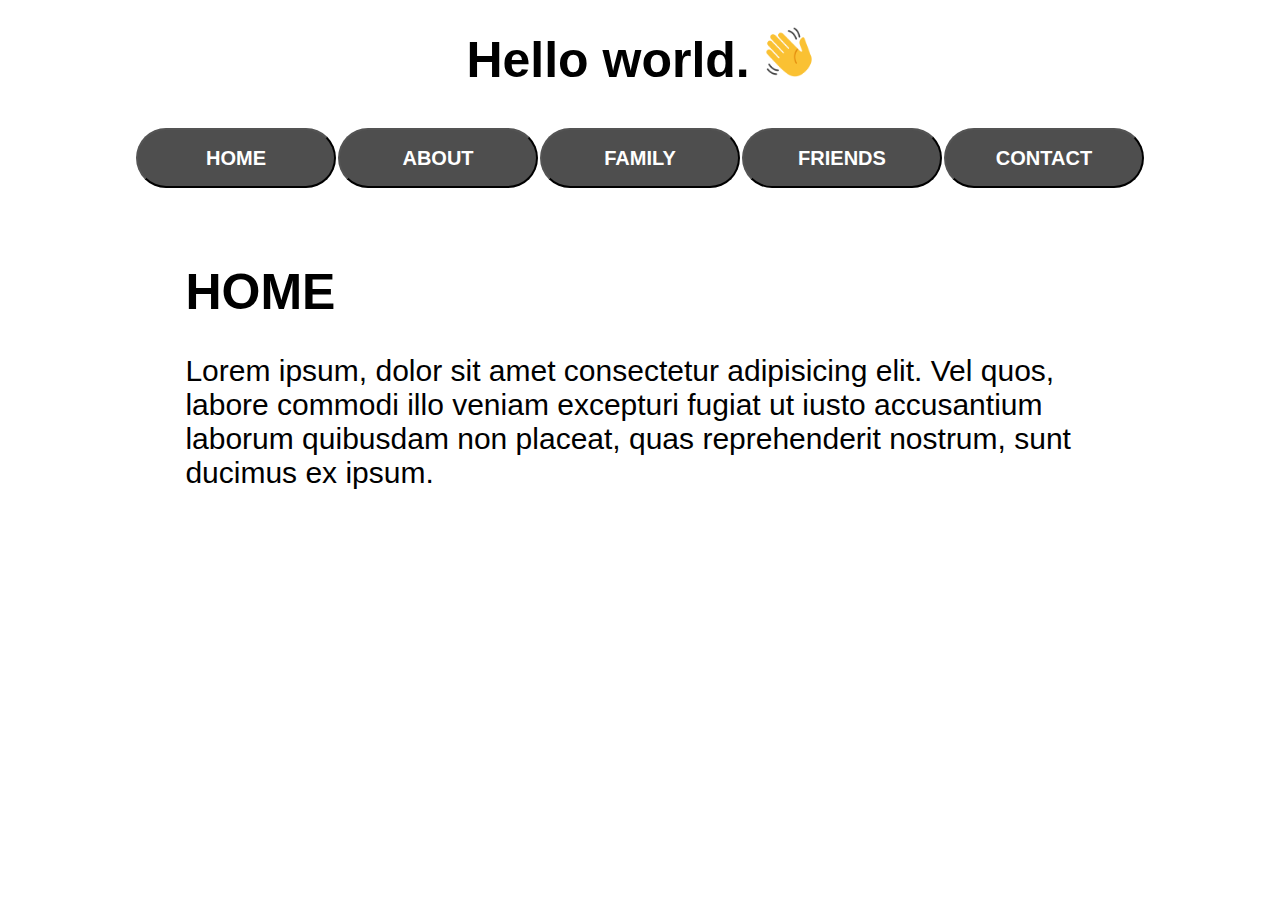
<file: index.html>
<!DOCTYPE html>
<html lang="en">
<head>
    <meta charset="UTF-8">
    <meta name="viewport" content="width=\, initial-scale=1.0">
    <link rel="stylesheet" href="styles.css">
    <title>Introduction webpage</title>
</head>
<body>
    <table>
        <tr style="height: 100px; font-size: 50px;">
            <th colspan="7">Hello world. <img src="wave.png" alt="waving" style="height: 50px;"></th>
        </tr>
        <tr style="height: 100px;">
            <th style="width: 20%;"></th>
            <th>
                <a href="index.html">
                    <button class="header_button">HOME</button>
                </a>
            </th> 
            <th>
                <a href="about.html">
                    <button class="header_button">ABOUT</button>
                </a>
            </th>               
            <th>
                <a href="family.html">
                    <button class="header_button">FAMILY</button>
                </a>
            </th> 
            <th>
                <a href="friends.html">
                    <button class="header_button">FRIENDS</button>
                </a>
            </th> 
            <th>
                <a href="contact.html">
                    <button class="header_button">CONTACT</button>
                </a>
            </th> 
            <th style="width: 20%;"></th>
        </tr>
    </table>

    <table style="margin-top: 20px;">
        <tr>
            <td style="width: 10%;"></td>
            <td style="display: flex;">
                <div style="margin-left: 50px;">
                    <h1 style="font-size: 50px;">HOME</h1>
                    <p style="font-size: 30px;">Lorem ipsum, dolor sit amet consectetur adipisicing elit. Vel quos, labore commodi illo veniam excepturi fugiat ut iusto accusantium laborum quibusdam non placeat, quas reprehenderit nostrum, sunt ducimus ex ipsum.</p>
                </div>
            </td>

            <td style="width: 10%;"></td>
        </tr>
    </table>


</body>
</html>
</file>
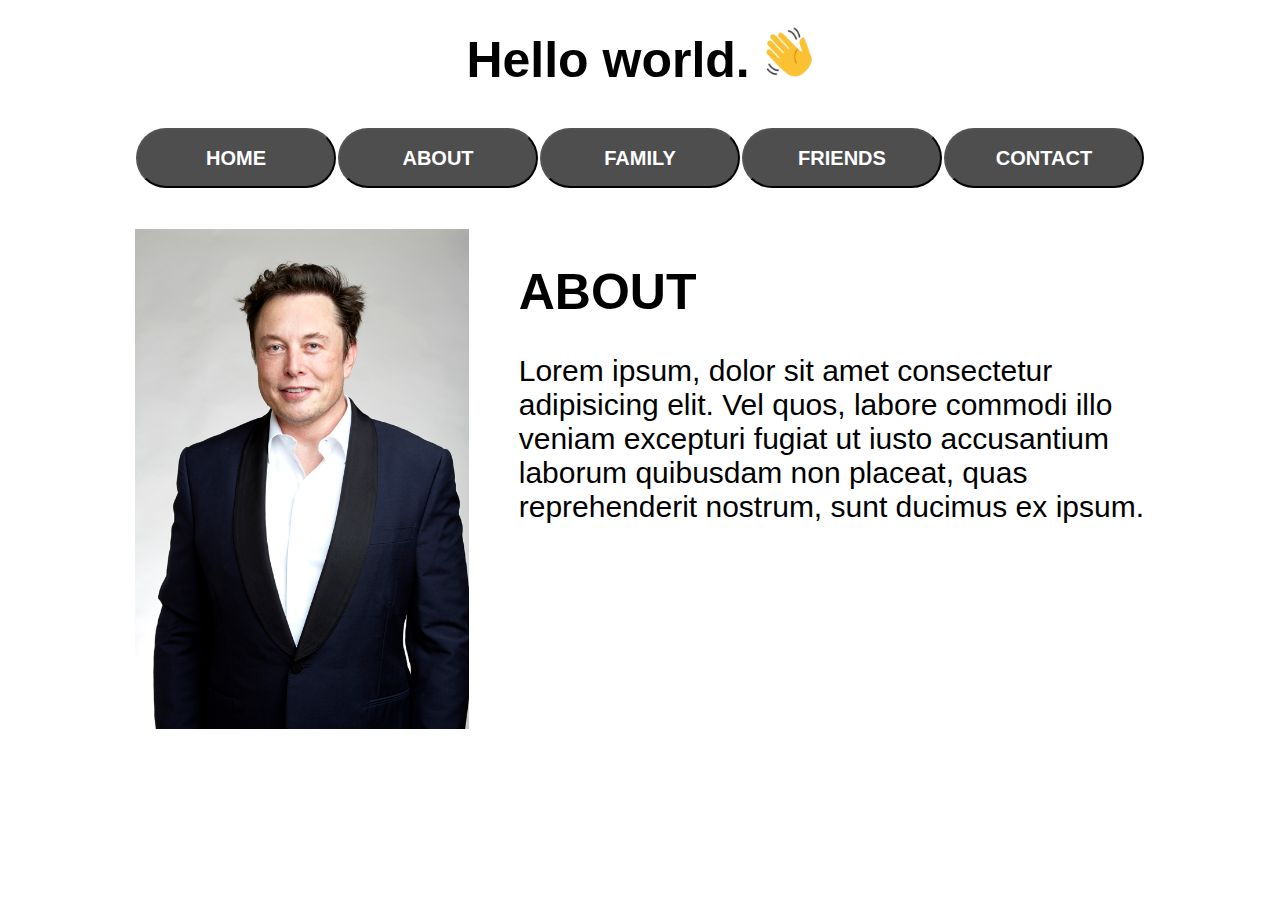
<file: about.html>
<!DOCTYPE html>
<html lang="en">
<head>
    <meta charset="UTF-8">
    <meta name="viewport" content="width=\, initial-scale=1.0">
    <link rel="stylesheet" href="styles.css">
    <title>Introduction webpage</title>
</head>
<body>
    <table>
        <tr style="height: 100px; font-size: 50px;">
            <th colspan="7">Hello world. <img src="wave.png" alt="waving" style="height: 50px;"></th>
        </tr>
        <tr style="height: 100px;">
            <th style="width: 20%;"></th>
            <th>
                <a href="index.html">
                    <button class="header_button">HOME</button>
                </a>
            </th> 
            <th>
                <a href="about.html">
                    <button class="header_button">ABOUT</button>
                </a>
            </th>               
            <th>
                <a href="family.html">
                    <button class="header_button">FAMILY</button>
                </a>
            </th> 
            <th>
                <a href="friends.html">
                    <button class="header_button">FRIENDS</button>
                </a>
            </th> 
            <th>
                <a href="contact.html">
                    <button class="header_button">CONTACT</button>
                </a>
            </th> 
            <th style="width: 20%;"></th>
        </tr>
    </table>

    <table style="margin-top: 20px;">
        <tr>
            <td style="width: 10%;"></td>
            <td style="display: flex;">
                <img src="Elon_Musk.jpg" alt="Elon Musk" style="height: 500px; position: relative;">
                <div style="margin-left: 50px;">
                    <h1 style="font-size: 50px;">ABOUT</h1>
                    <p style="font-size: 30px;">Lorem ipsum, dolor sit amet consectetur adipisicing elit. Vel quos, labore commodi illo veniam excepturi fugiat ut iusto accusantium laborum quibusdam non placeat, quas reprehenderit nostrum, sunt ducimus ex ipsum.</p>
                </div>
            </td>

            <td style="width: 10%;"></td>
        </tr>
    </table>


</body>
</html>
</file>
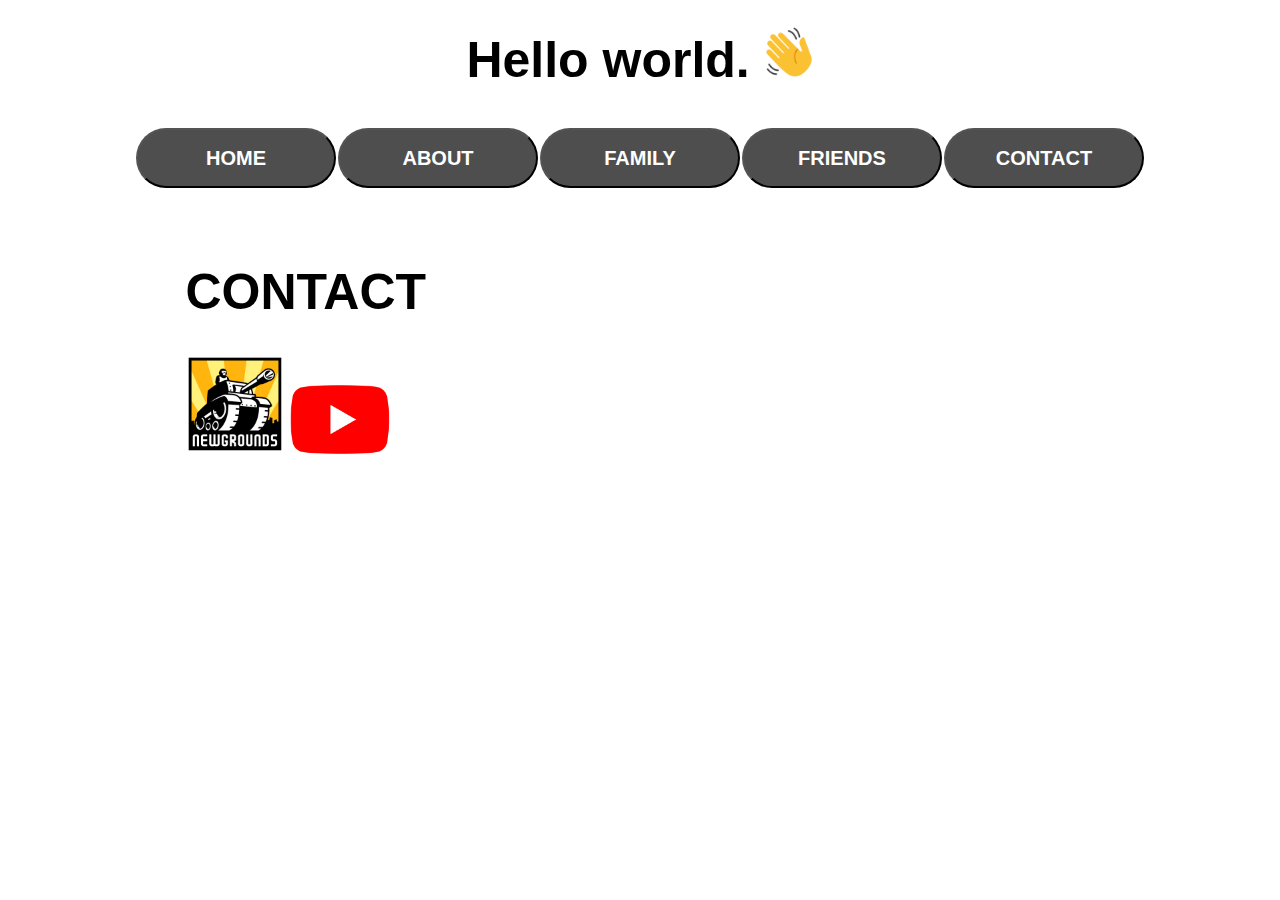
<file: contact.html>
<!DOCTYPE html>
<html lang="en">
<head>
    <meta charset="UTF-8">
    <meta name="viewport" content="width=\, initial-scale=1.0">
    <link rel="stylesheet" href="styles.css">
    <title>Introduction webpage</title>
</head>
<body>
    <table>
        <tr style="height: 100px; font-size: 50px;">
            <th colspan="7">Hello world. <img src="wave.png" alt="waving" style="height: 50px;"></th>
        </tr>
        <tr style="height: 100px;">
            <th style="width: 20%;"></th>
            <th>
                <a href="index.html">
                    <button class="header_button">HOME</button>
                </a>
            </th> 
            <th>
                <a href="about.html">
                    <button class="header_button">ABOUT</button>
                </a>
            </th>               
            <th>
                <a href="family.html">
                    <button class="header_button">FAMILY</button>
                </a>
            </th> 
            <th>
                <a href="friends.html">
                    <button class="header_button">FRIENDS</button>
                </a>
            </th> 
            <th>
                <a href="contact.html">
                    <button class="header_button">CONTACT</button>
                </a>
            </th> 
            <th style="width: 20%;"></th>
        </tr>
    </table>

    <table style="margin-top: 20px;">
        <tr>
            <td style="width: 10%;"></td>
            <td style="display: flex;">
                <div style="margin-left: 50px;">
                    <h1 style="font-size: 50px;">CONTACT</h1>
                    <div>
                        <a href="https://bu4jenke3.newgrounds.com/"><img src="NG.png" alt="NG" style="width: 100px;"></a>
                        <a href="https://www.youtube.com/@primenous"><img src="YT.png" alt="YT" style="width: 100px;"></a>
                    </div>
                </div>
            </td>

            <td style="width: 10%;"></td>
        </tr>
    </table>


</body>
</html>
</file>
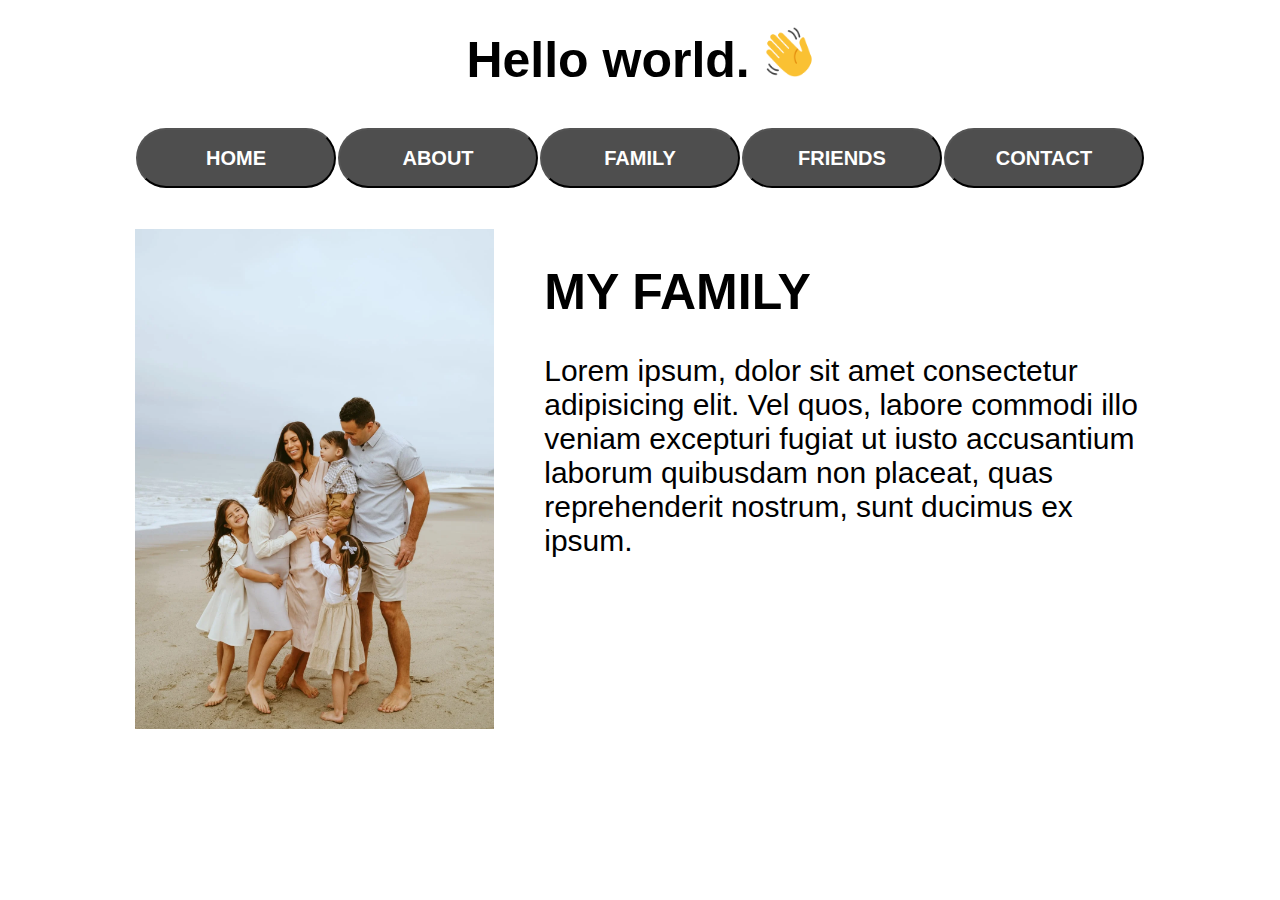
<file: family.html>
<!DOCTYPE html>
<html lang="en">
<head>
    <meta charset="UTF-8">
    <meta name="viewport" content="width=\, initial-scale=1.0">
    <link rel="stylesheet" href="styles.css">
    <title>Introduction webpage</title>
</head>
<body>
    <table>
        <tr style="height: 100px; font-size: 50px;">
            <th colspan="7">Hello world. <img src="wave.png" alt="waving" style="height: 50px;"></th>
        </tr>
        <tr style="height: 100px;">
            <th style="width: 20%;"></th>
            <th>
                <a href="index.html">
                    <button class="header_button">HOME</button>
                </a>
            </th> 
            <th>
                <a href="about.html">
                    <button class="header_button">ABOUT</button>
                </a>
            </th>               
            <th>
                <a href="family.html">
                    <button class="header_button">FAMILY</button>
                </a>
            </th> 
            <th>
                <a href="friends.html">
                    <button class="header_button">FRIENDS</button>
                </a>
            </th> 
            <th>
                <a href="contact.html">
                    <button class="header_button">CONTACT</button>
                </a>
            </th> 
            <th style="width: 20%;"></th>
        </tr>
    </table>

    <table style="margin-top: 20px;">
        <tr>
            <td style="width: 10%;"></td>
            <td style="display: flex;">
                <img src="Family.webp" alt="Family Photo" style="height: 500px; position: relative;">
                <div style="margin-left: 50px;">
                    <h1 style="font-size: 50px;">MY FAMILY</h1>
                    <p style="font-size: 30px;">Lorem ipsum, dolor sit amet consectetur adipisicing elit. Vel quos, labore commodi illo veniam excepturi fugiat ut iusto accusantium laborum quibusdam non placeat, quas reprehenderit nostrum, sunt ducimus ex ipsum.</p>
                </div>
            </td>

            <td style="width: 10%;"></td>
        </tr>
    </table>


</body>
</html>
</file>
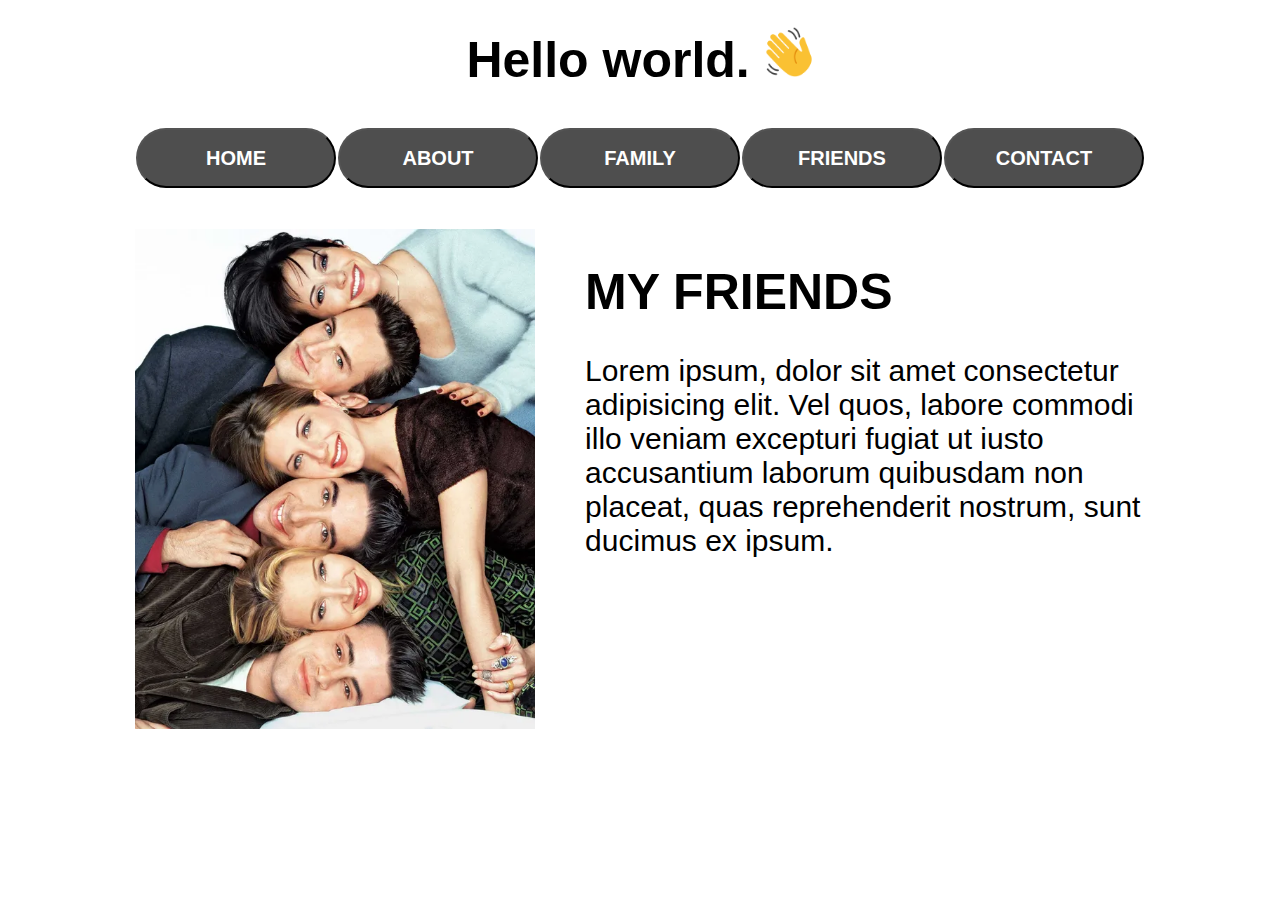
<file: friends.html>
<!DOCTYPE html>
<html lang="en">
<head>
    <meta charset="UTF-8">
    <meta name="viewport" content="width=\, initial-scale=1.0">
    <link rel="stylesheet" href="styles.css">
    <title>Introduction webpage</title>
</head>
<body>
    <table>
        <tr style="height: 100px; font-size: 50px;">
            <th colspan="7">Hello world. <img src="wave.png" alt="waving" style="height: 50px;"></th>
        </tr>
        <tr style="height: 100px;">
            <th style="width: 20%;"></th>
            <th>
                <a href="index.html">
                    <button class="header_button">HOME</button>
                </a>
            </th> 
            <th>
                <a href="about.html">
                    <button class="header_button">ABOUT</button>
                </a>
            </th>               
            <th>
                <a href="family.html">
                    <button class="header_button">FAMILY</button>
                </a>
            </th> 
            <th>
                <a href="friends.html">
                    <button class="header_button">FRIENDS</button>
                </a>
            </th> 
            <th>
                <a href="contact.html">
                    <button class="header_button">CONTACT</button>
                </a>
            </th> 
            <th style="width: 20%;"></th>
        </tr>
    </table>

    <table style="margin-top: 20px;">
        <tr>
            <td style="width: 10%;"></td>
            <td style="display: flex;">
                <img src="Friends.webp" alt="Friends Photo" style="height: 500px; position: relative;">
                <div style="margin-left: 50px;">
                    <h1 style="font-size: 50px;">MY FRIENDS</h1>
                    <p style="font-size: 30px;">Lorem ipsum, dolor sit amet consectetur adipisicing elit. Vel quos, labore commodi illo veniam excepturi fugiat ut iusto accusantium laborum quibusdam non placeat, quas reprehenderit nostrum, sunt ducimus ex ipsum.</p>
                </div>
            </td>

            <td style="width: 10%;"></td>
        </tr>
    </table>


</body>
</html>
</file>
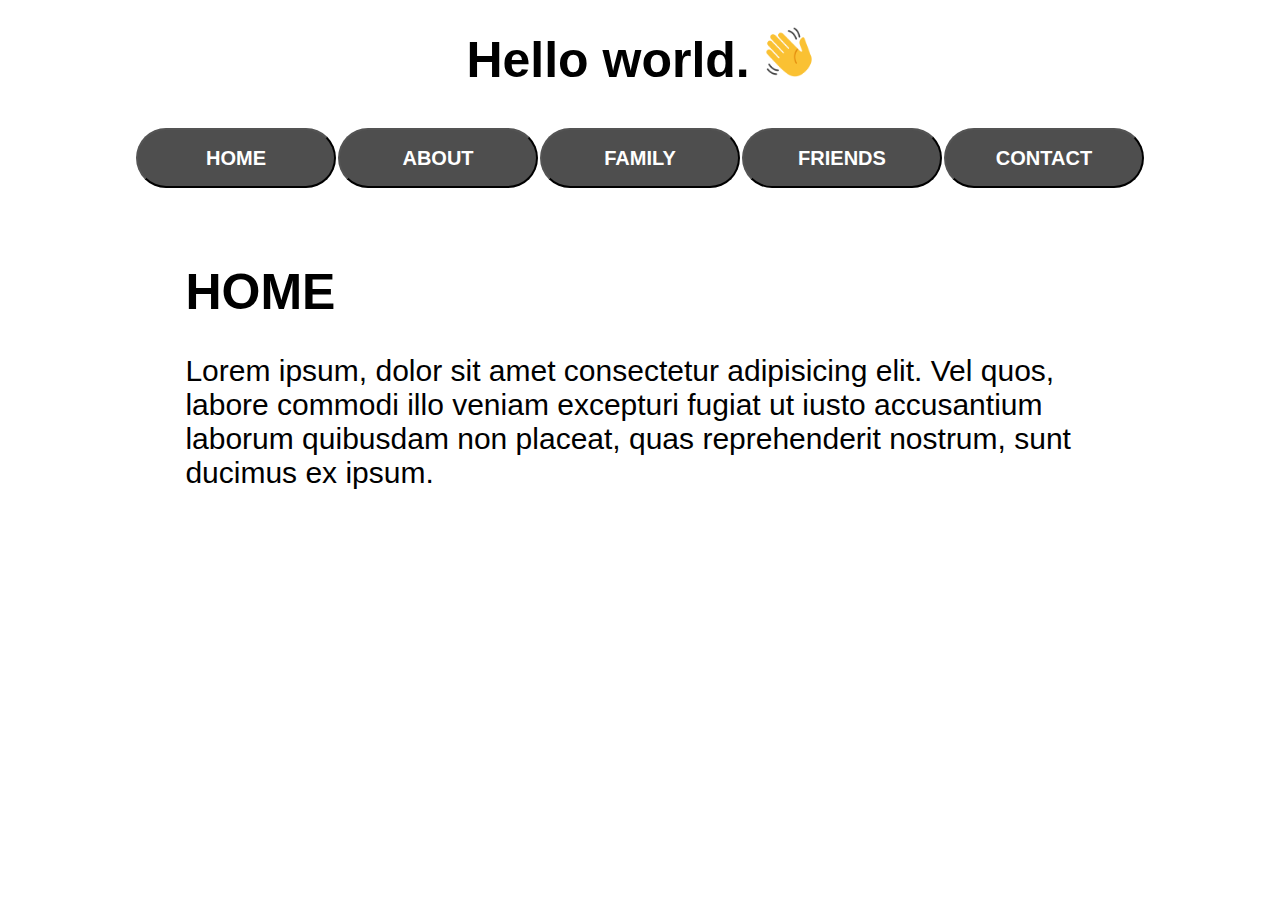
<file: home.html>
<!DOCTYPE html>
<html lang="en">
<head>
    <meta charset="UTF-8">
    <meta name="viewport" content="width=\, initial-scale=1.0">
    <link rel="stylesheet" href="styles.css">
    <title>Introduction webpage</title>
</head>
<body>
    <table>
        <tr style="height: 100px; font-size: 50px;">
            <th colspan="7">Hello world. <img src="wave.png" alt="waving" style="height: 50px;"></th>
        </tr>
        <tr style="height: 100px;">
            <th style="width: 20%;"></th>
            <th>
                <a href="home.html">
                    <button class="header_button">HOME</button>
                </a>
            </th> 
            <th>
                <a href="about.html">
                    <button class="header_button">ABOUT</button>
                </a>
            </th>               
            <th>
                <a href="family.html">
                    <button class="header_button">FAMILY</button>
                </a>
            </th> 
            <th>
                <a href="friends.html">
                    <button class="header_button">FRIENDS</button>
                </a>
            </th> 
            <th>
                <a href="contact.html">
                    <button class="header_button">CONTACT</button>
                </a>
            </th> 
            <th style="width: 20%;"></th>
        </tr>
    </table>

    <table style="margin-top: 20px;">
        <tr>
            <td style="width: 10%;"></td>
            <td style="display: flex;">
                <div style="margin-left: 50px;">
                    <h1 style="font-size: 50px;">HOME</h1>
                    <p style="font-size: 30px;">Lorem ipsum, dolor sit amet consectetur adipisicing elit. Vel quos, labore commodi illo veniam excepturi fugiat ut iusto accusantium laborum quibusdam non placeat, quas reprehenderit nostrum, sunt ducimus ex ipsum.</p>
                </div>
            </td>

            <td style="width: 10%;"></td>
        </tr>
    </table>


</body>
</html>
</file>
<file: styles.css>
body{
    font-family: Arial, Helvetica, sans-serif;
}

table {
    width: 100%;
    border-collapse: collapse;
}
/* th, td {
    border: 1px solid #000000;
    padding: 8px;
}
th {
    background-color: #f2f2f2;
} */

button{
    background-color: rgb(78, 78, 78);
    color: white;
    width: 200px;
    height: 60px;
    border-radius: 50px;
    cursor: pointer;
    font-size: 20px;
    font-weight: bold;
    transition-duration: 0.3s;
}

button:hover{
    background-color: rgb(172, 172, 172);
    color: rgb(37, 37, 37);
}
</file>
